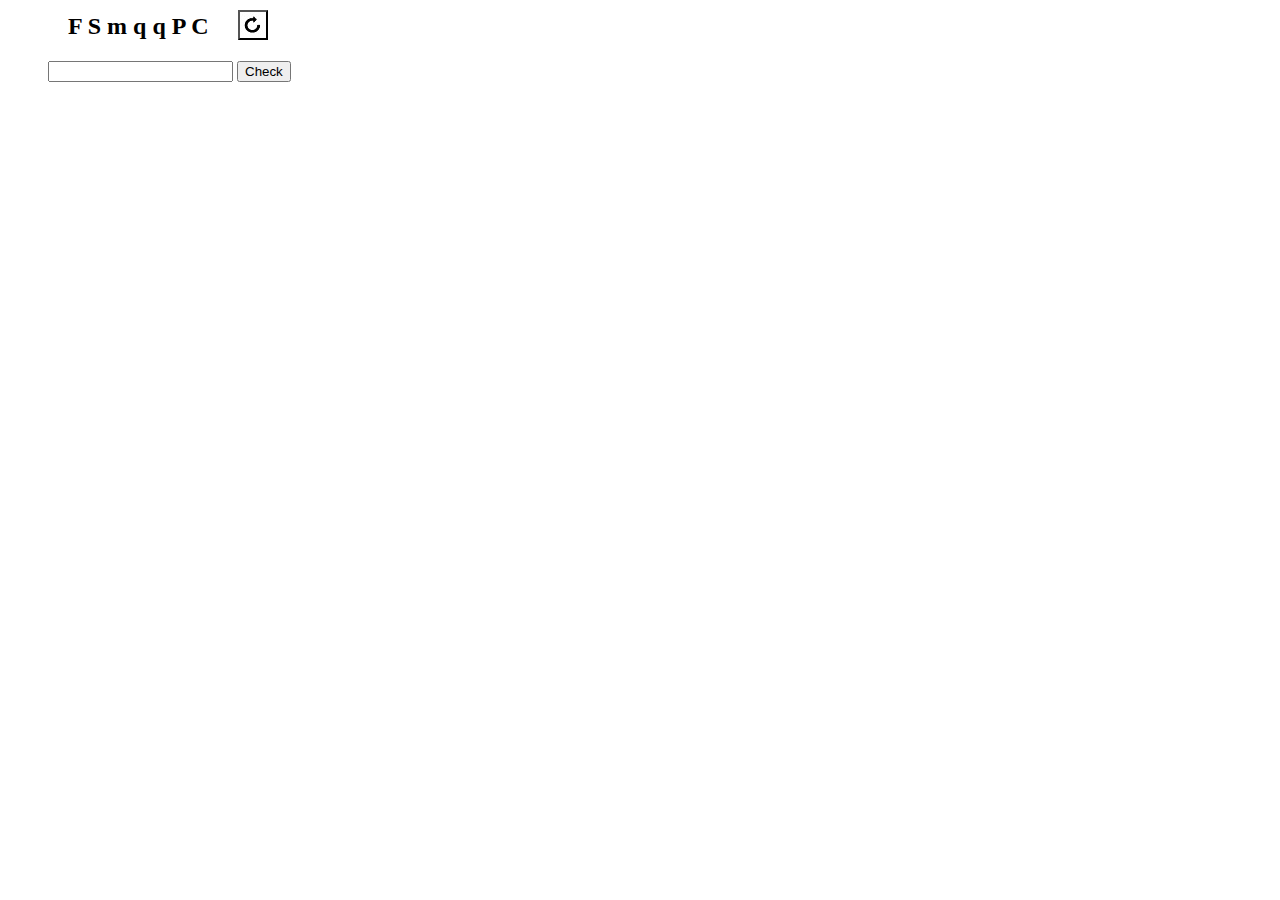
<file: index.html>
<link rel="stylesheet" type="text/css" href="estilo.css" />
             <script type="text/javascript" src="script.js"></script>    
        
     <body onload="Captcha();"> 
         <div > 
              <h2 type="text" id="mainCaptcha"></h2>
              <p><input type="button" id="refresh"  onclick="Captcha();" /></p>
           
            <input type="text" id="txtInput"/>    
         
            <input id="Button1" type="button" value="Check" onclick="alert(ValidCaptcha());"/>
		</div>
    </body>
</file>
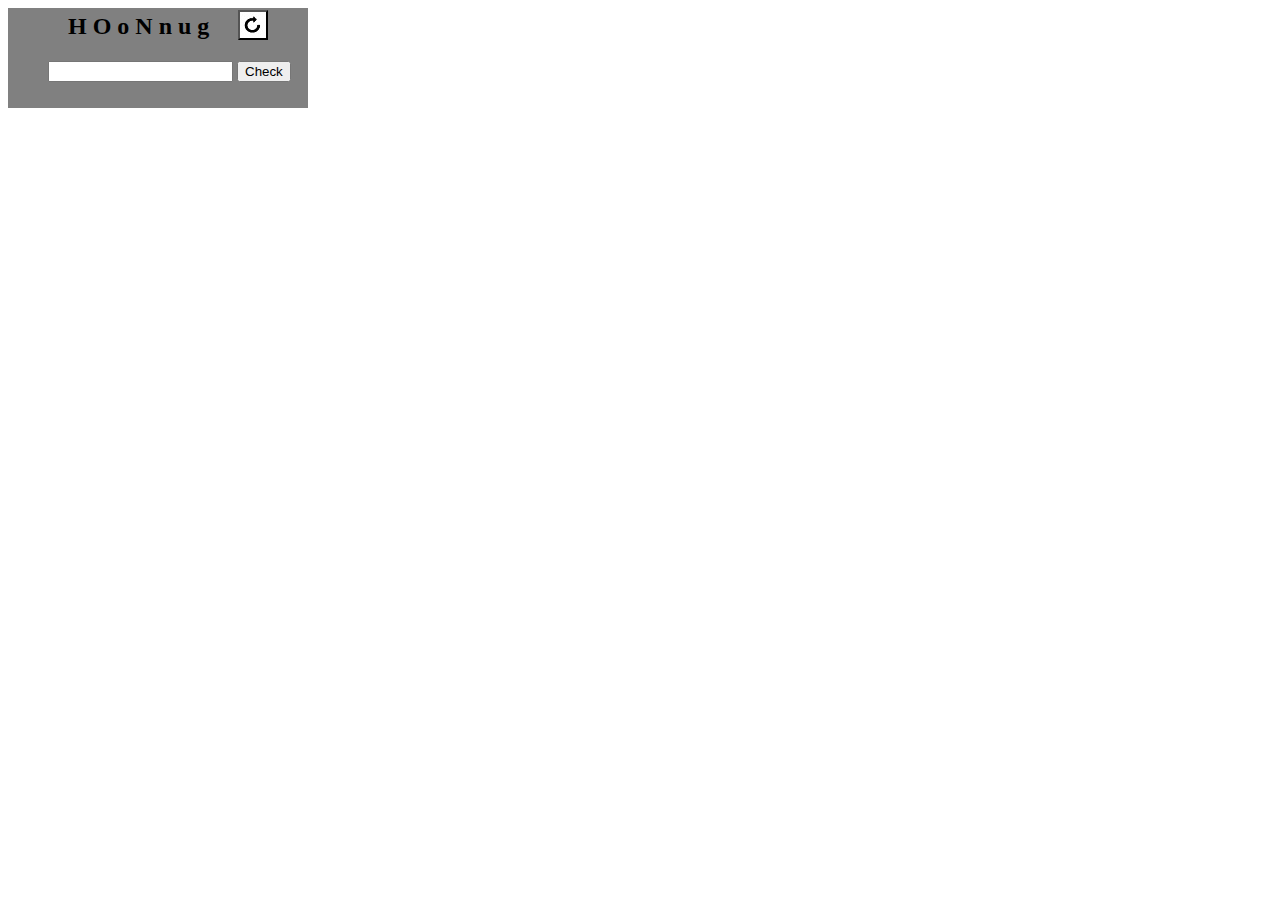
<file: captcha.html>
<link rel="stylesheet" type="text/css" href="estilo.css" />
             <script type="text/javascript" src="script.js"></script>    
        
     <body onload="Captcha();"> 
         <div class="capt"> 
            <h2 type="text" id="mainCaptcha"></h2>
            <p><input type="button" id="refresh" onclick="Captcha();"/></p>
            <input type="text" id="txtInput"/>    
            <input id="Button1" type="button" value="Check" onclick="alert(ValidCaptcha());"/>
		</div>
    </body>
</file>
<file: estilo.css>
.capt{
	background-color:grey;
	width: 300px;
	height:100px;
	
}

#mainCaptcha{
	position: relative;
	left : 60px;
	top: 5px;
	
}

#refresh{
	position:relative;
	left:230px;
	width:30px;
	height:30px;
	bottom:45px;
	background-image: url(rpt.jpg);
}

#txtInput, #Button1{
	position: relative;
	left:40px;
	bottom: 40px;
}
</file>
